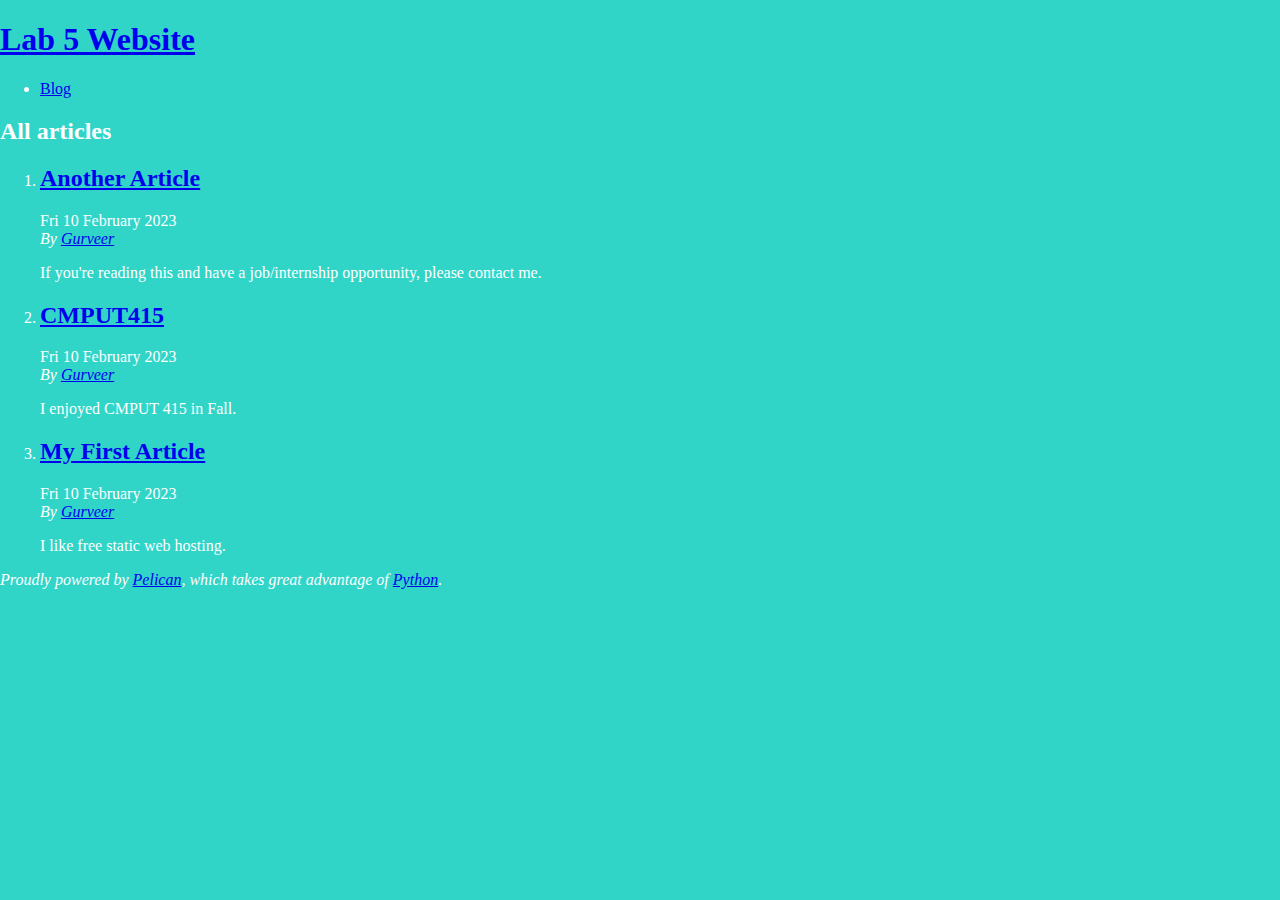
<file: index.html>
<!DOCTYPE html>
<html lang="en">
<head>
        <title>Lab 5 Website</title>
        <meta charset="utf-8" />
        <meta name="generator" content="Pelican" />
        <link href="https://CMPUT-404-Stuff.github.io/feeds/all.atom.xml" type="application/atom+xml" rel="alternate" title="Lab 5 Website Full Atom Feed" />

  <link rel="stylesheet" type="text/css" href="https://CMPUT-404-Stuff.github.io/theme/style.css" />
</head>

<body id="index" class="home">
        <header id="banner" class="body">
                <h1><a href="https://CMPUT-404-Stuff.github.io/">Lab 5 Website</a></h1>
        </header><!-- /#banner -->
        <nav id="menu"><ul>
            <li><a href="https://CMPUT-404-Stuff.github.io/category/blog.html">Blog</a></li>
        </ul></nav><!-- /#menu -->
<section id="content">
<h2>All articles</h2>

<ol id="post-list">
        <li><article class="hentry">
                <header> <h2 class="entry-title"><a href="https://CMPUT-404-Stuff.github.io/another-article.html" rel="bookmark" title="Permalink to Another Article">Another Article</a></h2> </header>
                <footer class="post-info">
                    <time class="published" datetime="2023-02-10T14:48:00-07:00"> Fri 10 February 2023 </time>
                    <address class="vcard author">By
                        <a class="url fn" href="https://CMPUT-404-Stuff.github.io/author/gurveer.html">Gurveer</a>
                    </address>
                </footer><!-- /.post-info -->
                <div class="entry-content"> <p>If you're reading this and have a job/internship opportunity, please contact me.</p> </div><!-- /.entry-content -->
        </article></li>
        <li><article class="hentry">
                <header> <h2 class="entry-title"><a href="https://CMPUT-404-Stuff.github.io/cmput415.html" rel="bookmark" title="Permalink to CMPUT415">CMPUT415</a></h2> </header>
                <footer class="post-info">
                    <time class="published" datetime="2023-02-10T14:48:00-07:00"> Fri 10 February 2023 </time>
                    <address class="vcard author">By
                        <a class="url fn" href="https://CMPUT-404-Stuff.github.io/author/gurveer.html">Gurveer</a>
                    </address>
                </footer><!-- /.post-info -->
                <div class="entry-content"> <p>I enjoyed CMPUT 415 in Fall.</p> </div><!-- /.entry-content -->
        </article></li>
        <li><article class="hentry">
                <header> <h2 class="entry-title"><a href="https://CMPUT-404-Stuff.github.io/my-first-article.html" rel="bookmark" title="Permalink to My First Article">My First Article</a></h2> </header>
                <footer class="post-info">
                    <time class="published" datetime="2023-02-10T14:48:00-07:00"> Fri 10 February 2023 </time>
                    <address class="vcard author">By
                        <a class="url fn" href="https://CMPUT-404-Stuff.github.io/author/gurveer.html">Gurveer</a>
                    </address>
                </footer><!-- /.post-info -->
                <div class="entry-content"> <p>I like free static web hosting.</p> </div><!-- /.entry-content -->
        </article></li>
</ol><!-- /#posts-list -->
</section><!-- /#content -->
        <footer id="contentinfo" class="body">
                <address id="about" class="vcard body">
                Proudly powered by <a href="https://getpelican.com/">Pelican</a>,
                which takes great advantage of <a href="https://www.python.org/">Python</a>.
                </address><!-- /#about -->
        </footer><!-- /#contentinfo -->
</body>
</html>
</file>
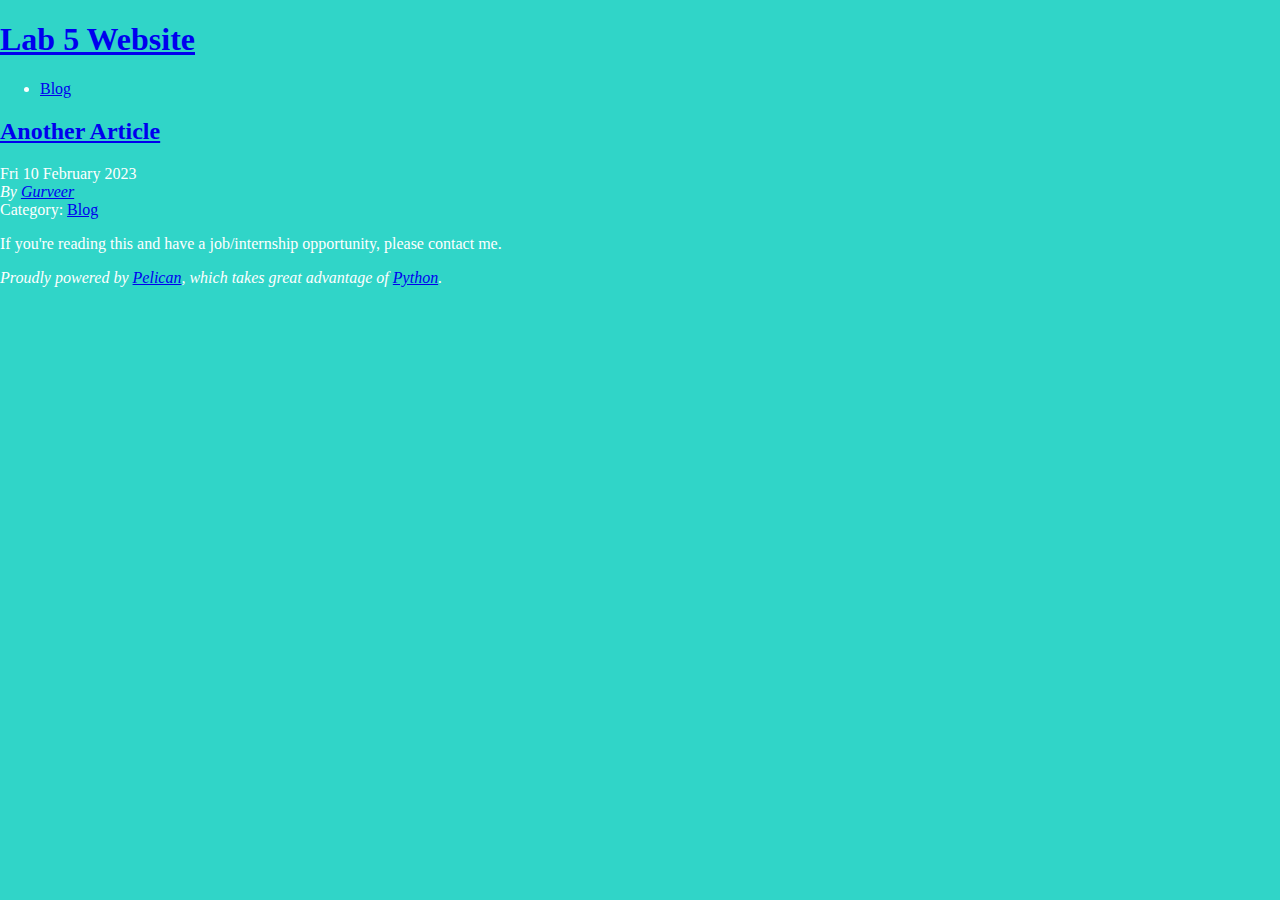
<file: another-article.html>
<!DOCTYPE html>
<html lang="en">
<head>
          <title>Lab 5 Website - Another Article</title>
        <meta charset="utf-8" />
        <meta name="generator" content="Pelican" />
        <link href="https://CMPUT-404-Stuff.github.io/feeds/all.atom.xml" type="application/atom+xml" rel="alternate" title="Lab 5 Website Full Atom Feed" />
        <link href="https://CMPUT-404-Stuff.github.io/feeds/blog.atom.xml" type="application/atom+xml" rel="alternate" title="Lab 5 Website Categories Atom Feed" />

  <link rel="stylesheet" type="text/css" href="https://CMPUT-404-Stuff.github.io/theme/style.css" />





</head>

<body id="index" class="home">
        <header id="banner" class="body">
                <h1><a href="https://CMPUT-404-Stuff.github.io/">Lab 5 Website</a></h1>
        </header><!-- /#banner -->
        <nav id="menu"><ul>
            <li class="active"><a href="https://CMPUT-404-Stuff.github.io/category/blog.html">Blog</a></li>
        </ul></nav><!-- /#menu -->
<section id="content" class="body">
  <header>
    <h2 class="entry-title">
      <a href="https://CMPUT-404-Stuff.github.io/another-article.html" rel="bookmark"
         title="Permalink to Another Article">Another Article</a></h2>
 
  </header>
  <footer class="post-info">
    <time class="published" datetime="2023-02-10T14:48:00-07:00">
      Fri 10 February 2023
    </time>
    <address class="vcard author">
      By           <a class="url fn" href="https://CMPUT-404-Stuff.github.io/author/gurveer.html">Gurveer</a>
    </address>
    <div class="category">
        Category: <a href="https://CMPUT-404-Stuff.github.io/category/blog.html">Blog</a>
    </div>
  </footer><!-- /.post-info -->
  <div class="entry-content">
    <p>If you're reading this and have a job/internship opportunity, please contact me.</p>
  </div><!-- /.entry-content -->
</section>
        <footer id="contentinfo" class="body">
                <address id="about" class="vcard body">
                Proudly powered by <a href="https://getpelican.com/">Pelican</a>,
                which takes great advantage of <a href="https://www.python.org/">Python</a>.
                </address><!-- /#about -->
        </footer><!-- /#contentinfo -->
</body>
</html>
</file>
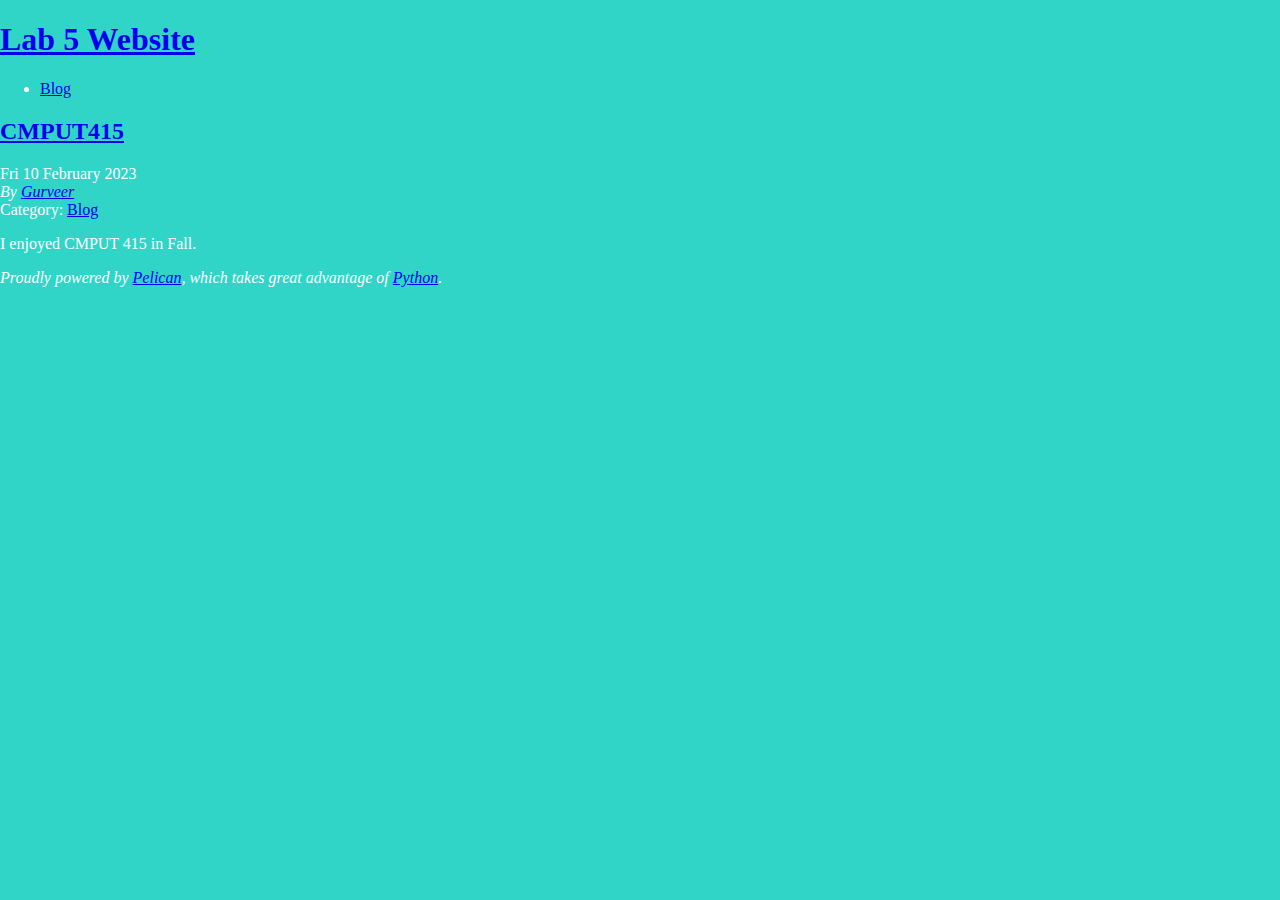
<file: cmput415.html>
<!DOCTYPE html>
<html lang="en">
<head>
          <title>Lab 5 Website - CMPUT415</title>
        <meta charset="utf-8" />
        <meta name="generator" content="Pelican" />
        <link href="https://CMPUT-404-Stuff.github.io/feeds/all.atom.xml" type="application/atom+xml" rel="alternate" title="Lab 5 Website Full Atom Feed" />
        <link href="https://CMPUT-404-Stuff.github.io/feeds/blog.atom.xml" type="application/atom+xml" rel="alternate" title="Lab 5 Website Categories Atom Feed" />

  <link rel="stylesheet" type="text/css" href="https://CMPUT-404-Stuff.github.io/theme/style.css" />





</head>

<body id="index" class="home">
        <header id="banner" class="body">
                <h1><a href="https://CMPUT-404-Stuff.github.io/">Lab 5 Website</a></h1>
        </header><!-- /#banner -->
        <nav id="menu"><ul>
            <li class="active"><a href="https://CMPUT-404-Stuff.github.io/category/blog.html">Blog</a></li>
        </ul></nav><!-- /#menu -->
<section id="content" class="body">
  <header>
    <h2 class="entry-title">
      <a href="https://CMPUT-404-Stuff.github.io/cmput415.html" rel="bookmark"
         title="Permalink to CMPUT415">CMPUT415</a></h2>
 
  </header>
  <footer class="post-info">
    <time class="published" datetime="2023-02-10T14:48:00-07:00">
      Fri 10 February 2023
    </time>
    <address class="vcard author">
      By           <a class="url fn" href="https://CMPUT-404-Stuff.github.io/author/gurveer.html">Gurveer</a>
    </address>
    <div class="category">
        Category: <a href="https://CMPUT-404-Stuff.github.io/category/blog.html">Blog</a>
    </div>
  </footer><!-- /.post-info -->
  <div class="entry-content">
    <p>I enjoyed CMPUT 415 in Fall.</p>
  </div><!-- /.entry-content -->
</section>
        <footer id="contentinfo" class="body">
                <address id="about" class="vcard body">
                Proudly powered by <a href="https://getpelican.com/">Pelican</a>,
                which takes great advantage of <a href="https://www.python.org/">Python</a>.
                </address><!-- /#about -->
        </footer><!-- /#contentinfo -->
</body>
</html>
</file>
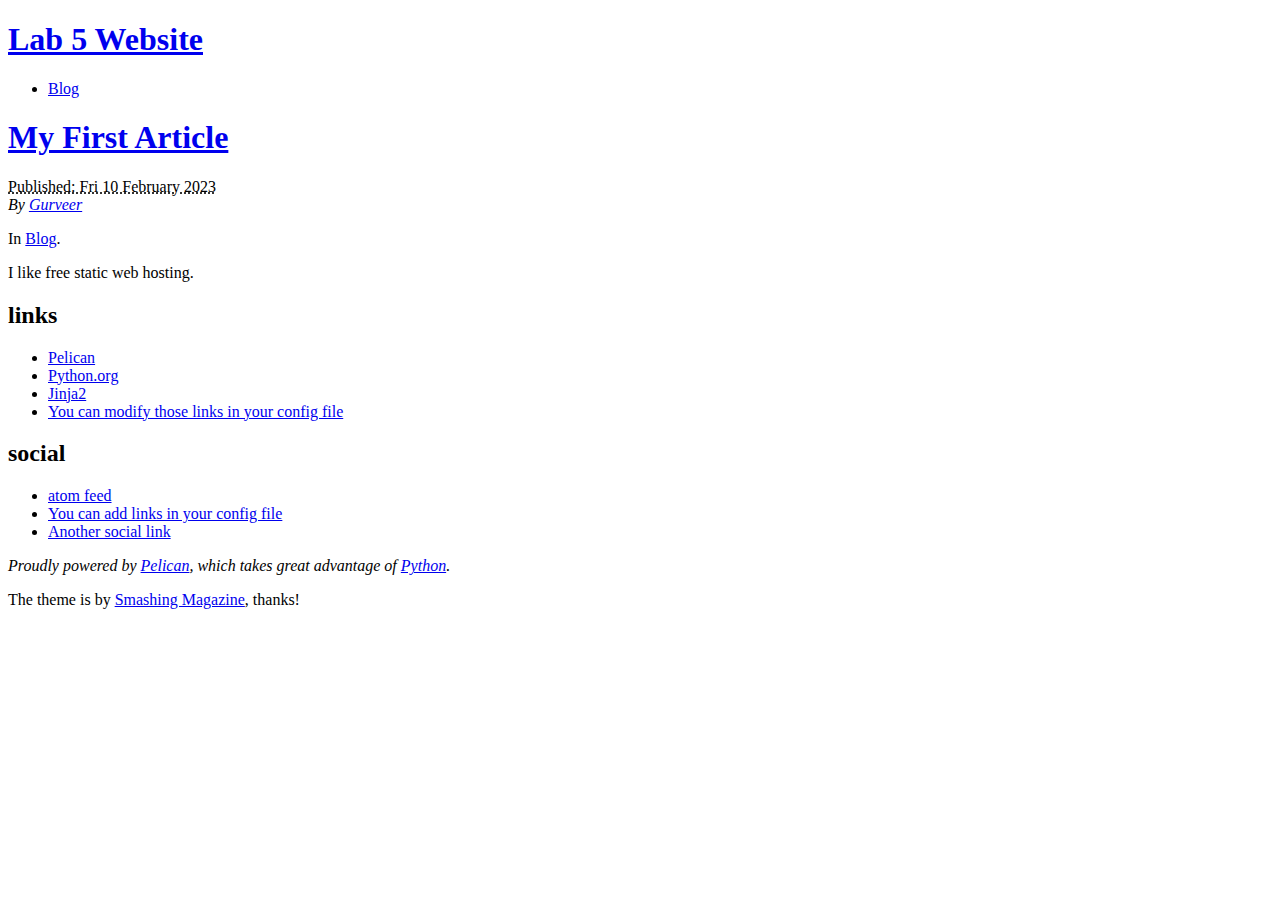
<file: my-first-article.html>
<!DOCTYPE html>
<html lang="en">
<head>
        <meta charset="utf-8" />
        <meta name="viewport" content="width=device-width, initial-scale=1.0" />
        <meta name="generator" content="Pelican" />
        <title>My First Article</title>
        <link rel="stylesheet" href="https://CMPUT-404-Stuff.github.io/theme/css/main.css" />
        <link href="https://CMPUT-404-Stuff.github.io/feeds/all.atom.xml" type="application/atom+xml" rel="alternate" title="Lab 5 Website Atom Feed" />
        <meta name="description" content="I like free static web hosting." />
</head>

<body id="index" class="home">
        <header id="banner" class="body">
                <h1><a href="https://CMPUT-404-Stuff.github.io/">Lab 5 Website</a></h1>
                <nav><ul>
                    <li class="active"><a href="https://CMPUT-404-Stuff.github.io/category/blog.html">Blog</a></li>
                </ul></nav>
        </header><!-- /#banner -->
<section id="content" class="body">
  <article>
    <header>
      <h1 class="entry-title">
        <a href="https://CMPUT-404-Stuff.github.io/my-first-article.html" rel="bookmark"
           title="Permalink to My First Article">My First Article</a></h1>
    </header>

    <div class="entry-content">
<footer class="post-info">
        <abbr class="published" title="2023-02-10T14:48:00-07:00">
                Published: Fri 10 February 2023
        </abbr>

        <address class="vcard author">
                By                         <a class="url fn" href="https://CMPUT-404-Stuff.github.io/author/gurveer.html">Gurveer</a>
        </address>
<p>In <a href="https://CMPUT-404-Stuff.github.io/category/blog.html">Blog</a>.</p>

</footer><!-- /.post-info -->      <p>I like free static web hosting.</p>
    </div><!-- /.entry-content -->

  </article>
</section>
        <section id="extras" class="body">
                <div class="blogroll">
                        <h2>links</h2>
                        <ul>
                            <li><a href="https://getpelican.com/">Pelican</a></li>
                            <li><a href="https://www.python.org/">Python.org</a></li>
                            <li><a href="https://palletsprojects.com/p/jinja/">Jinja2</a></li>
                            <li><a href="#">You can modify those links in your config file</a></li>
                        </ul>
                </div><!-- /.blogroll -->
                <div class="social">
                        <h2>social</h2>
                        <ul>
                            <li><a href="https://CMPUT-404-Stuff.github.io/feeds/all.atom.xml" type="application/atom+xml" rel="alternate">atom feed</a></li>

                            <li><a href="#">You can add links in your config file</a></li>
                            <li><a href="#">Another social link</a></li>
                        </ul>
                </div><!-- /.social -->
        </section><!-- /#extras -->

        <footer id="contentinfo" class="body">
                <address id="about" class="vcard body">
                Proudly powered by <a href="https://getpelican.com/">Pelican</a>, which takes great advantage of <a href="https://www.python.org/">Python</a>.
                </address><!-- /#about -->

                <p>The theme is by <a href="https://www.smashingmagazine.com/2009/08/designing-a-html-5-layout-from-scratch/">Smashing Magazine</a>, thanks!</p>
        </footer><!-- /#contentinfo -->

</body>
</html>
</file>
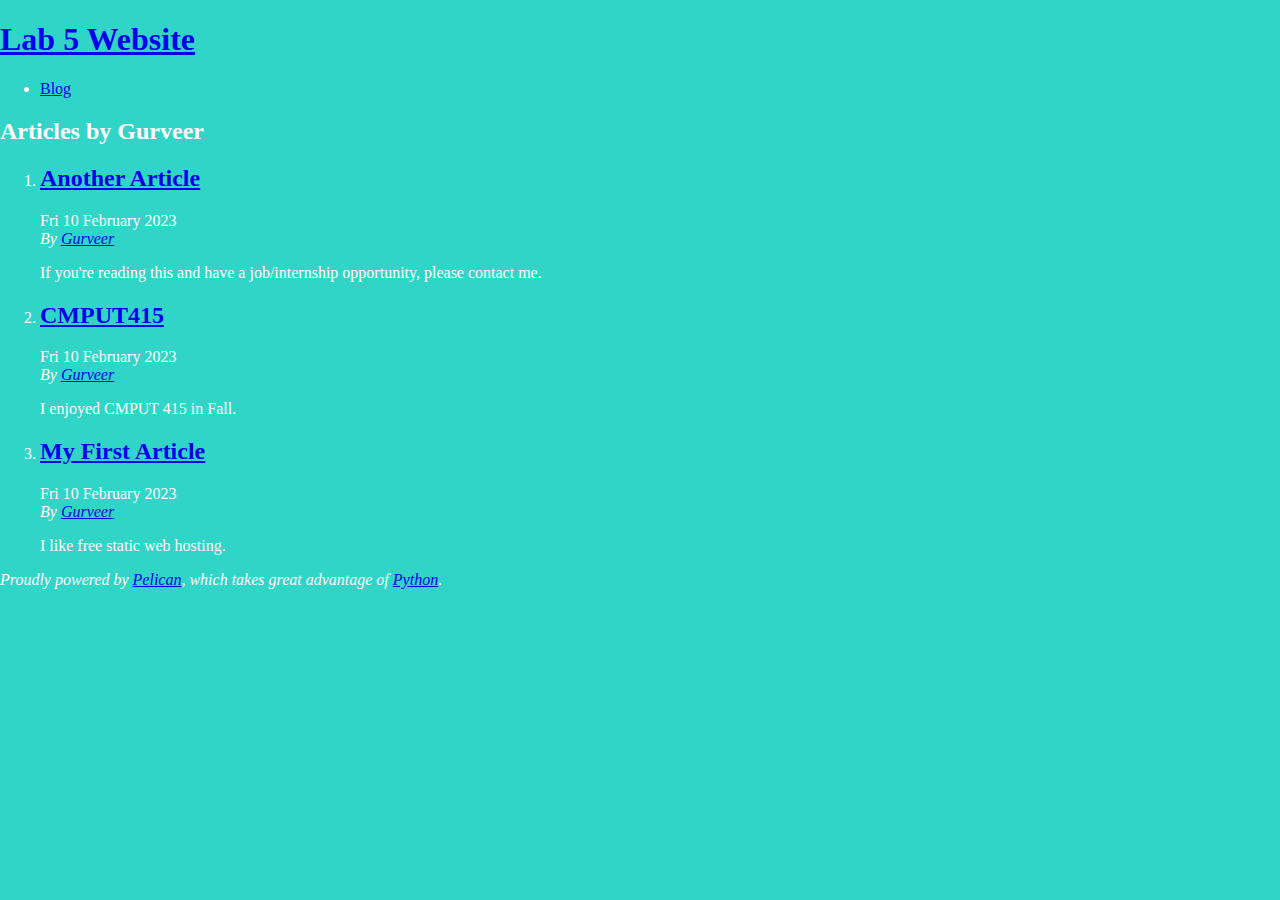
<file: author/gurveer.html>
<!DOCTYPE html>
<html lang="en">
<head>
        <title>Lab 5 Website - Articles by Gurveer</title>
        <meta charset="utf-8" />
        <meta name="generator" content="Pelican" />
        <link href="https://CMPUT-404-Stuff.github.io/feeds/all.atom.xml" type="application/atom+xml" rel="alternate" title="Lab 5 Website Full Atom Feed" />

  <link rel="stylesheet" type="text/css" href="https://CMPUT-404-Stuff.github.io/theme/style.css" />
</head>

<body id="index" class="home">
        <header id="banner" class="body">
                <h1><a href="https://CMPUT-404-Stuff.github.io/">Lab 5 Website</a></h1>
        </header><!-- /#banner -->
        <nav id="menu"><ul>
            <li><a href="https://CMPUT-404-Stuff.github.io/category/blog.html">Blog</a></li>
        </ul></nav><!-- /#menu -->
<section id="content">
<h2>Articles by Gurveer</h2>

<ol id="post-list">
        <li><article class="hentry">
                <header> <h2 class="entry-title"><a href="https://CMPUT-404-Stuff.github.io/another-article.html" rel="bookmark" title="Permalink to Another Article">Another Article</a></h2> </header>
                <footer class="post-info">
                    <time class="published" datetime="2023-02-10T14:48:00-07:00"> Fri 10 February 2023 </time>
                    <address class="vcard author">By
                        <a class="url fn" href="https://CMPUT-404-Stuff.github.io/author/gurveer.html">Gurveer</a>
                    </address>
                </footer><!-- /.post-info -->
                <div class="entry-content"> <p>If you're reading this and have a job/internship opportunity, please contact me.</p> </div><!-- /.entry-content -->
        </article></li>
        <li><article class="hentry">
                <header> <h2 class="entry-title"><a href="https://CMPUT-404-Stuff.github.io/cmput415.html" rel="bookmark" title="Permalink to CMPUT415">CMPUT415</a></h2> </header>
                <footer class="post-info">
                    <time class="published" datetime="2023-02-10T14:48:00-07:00"> Fri 10 February 2023 </time>
                    <address class="vcard author">By
                        <a class="url fn" href="https://CMPUT-404-Stuff.github.io/author/gurveer.html">Gurveer</a>
                    </address>
                </footer><!-- /.post-info -->
                <div class="entry-content"> <p>I enjoyed CMPUT 415 in Fall.</p> </div><!-- /.entry-content -->
        </article></li>
        <li><article class="hentry">
                <header> <h2 class="entry-title"><a href="https://CMPUT-404-Stuff.github.io/my-first-article.html" rel="bookmark" title="Permalink to My First Article">My First Article</a></h2> </header>
                <footer class="post-info">
                    <time class="published" datetime="2023-02-10T14:48:00-07:00"> Fri 10 February 2023 </time>
                    <address class="vcard author">By
                        <a class="url fn" href="https://CMPUT-404-Stuff.github.io/author/gurveer.html">Gurveer</a>
                    </address>
                </footer><!-- /.post-info -->
                <div class="entry-content"> <p>I like free static web hosting.</p> </div><!-- /.entry-content -->
        </article></li>
</ol><!-- /#posts-list -->
</section><!-- /#content -->
        <footer id="contentinfo" class="body">
                <address id="about" class="vcard body">
                Proudly powered by <a href="https://getpelican.com/">Pelican</a>,
                which takes great advantage of <a href="https://www.python.org/">Python</a>.
                </address><!-- /#about -->
        </footer><!-- /#contentinfo -->
</body>
</html>
</file>
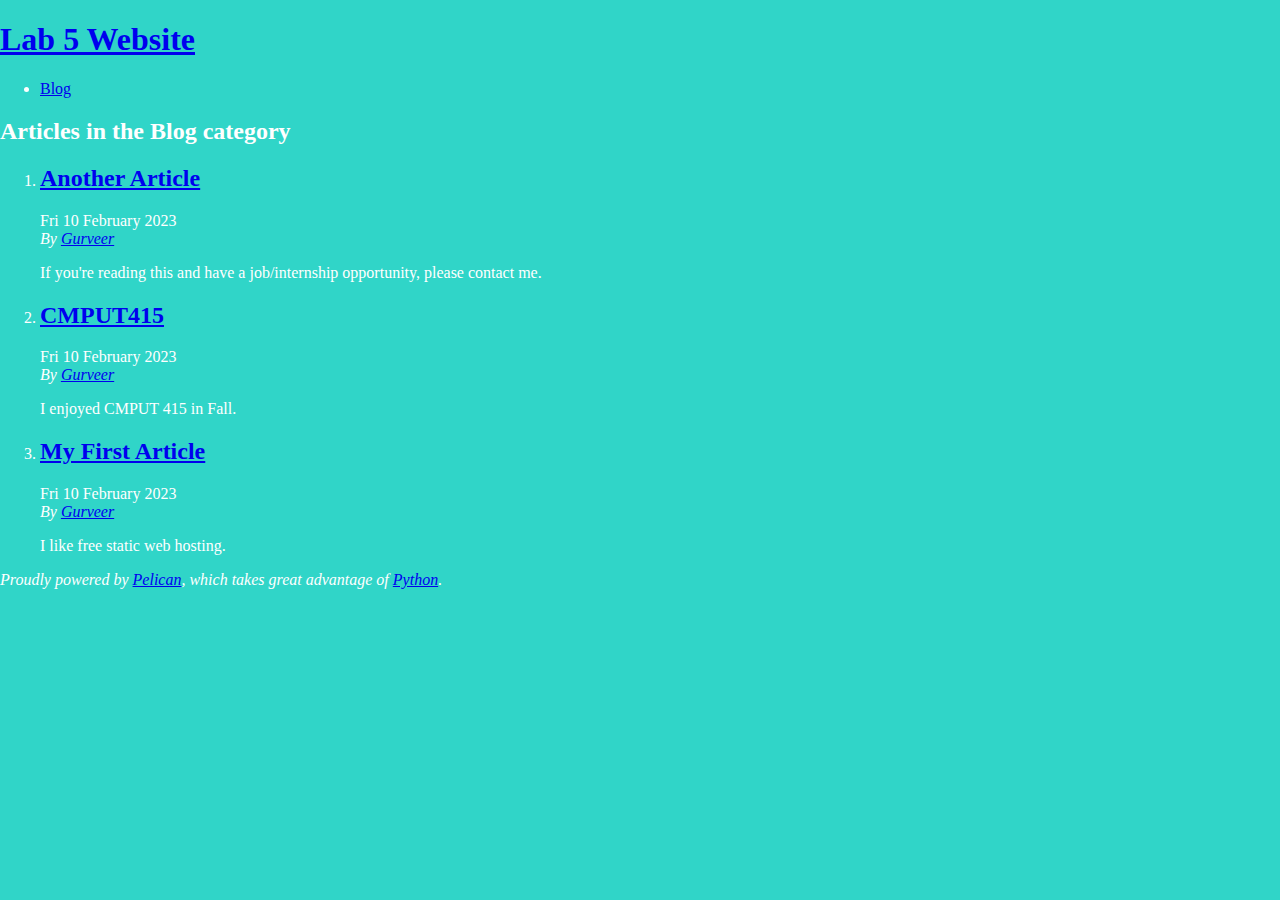
<file: category/blog.html>
<!DOCTYPE html>
<html lang="en">
<head>
        <title>Lab 5 Website - Blog category</title>
        <meta charset="utf-8" />
        <meta name="generator" content="Pelican" />
        <link href="https://CMPUT-404-Stuff.github.io/feeds/all.atom.xml" type="application/atom+xml" rel="alternate" title="Lab 5 Website Full Atom Feed" />
        <link href="https://CMPUT-404-Stuff.github.io/feeds/blog.atom.xml" type="application/atom+xml" rel="alternate" title="Lab 5 Website Categories Atom Feed" />

  <link rel="stylesheet" type="text/css" href="https://CMPUT-404-Stuff.github.io/theme/style.css" />
</head>

<body id="index" class="home">
        <header id="banner" class="body">
                <h1><a href="https://CMPUT-404-Stuff.github.io/">Lab 5 Website</a></h1>
        </header><!-- /#banner -->
        <nav id="menu"><ul>
            <li class="active"><a href="https://CMPUT-404-Stuff.github.io/category/blog.html">Blog</a></li>
        </ul></nav><!-- /#menu -->
<section id="content">
<h2>Articles in the Blog category</h2>

<ol id="post-list">
        <li><article class="hentry">
                <header> <h2 class="entry-title"><a href="https://CMPUT-404-Stuff.github.io/another-article.html" rel="bookmark" title="Permalink to Another Article">Another Article</a></h2> </header>
                <footer class="post-info">
                    <time class="published" datetime="2023-02-10T14:48:00-07:00"> Fri 10 February 2023 </time>
                    <address class="vcard author">By
                        <a class="url fn" href="https://CMPUT-404-Stuff.github.io/author/gurveer.html">Gurveer</a>
                    </address>
                </footer><!-- /.post-info -->
                <div class="entry-content"> <p>If you're reading this and have a job/internship opportunity, please contact me.</p> </div><!-- /.entry-content -->
        </article></li>
        <li><article class="hentry">
                <header> <h2 class="entry-title"><a href="https://CMPUT-404-Stuff.github.io/cmput415.html" rel="bookmark" title="Permalink to CMPUT415">CMPUT415</a></h2> </header>
                <footer class="post-info">
                    <time class="published" datetime="2023-02-10T14:48:00-07:00"> Fri 10 February 2023 </time>
                    <address class="vcard author">By
                        <a class="url fn" href="https://CMPUT-404-Stuff.github.io/author/gurveer.html">Gurveer</a>
                    </address>
                </footer><!-- /.post-info -->
                <div class="entry-content"> <p>I enjoyed CMPUT 415 in Fall.</p> </div><!-- /.entry-content -->
        </article></li>
        <li><article class="hentry">
                <header> <h2 class="entry-title"><a href="https://CMPUT-404-Stuff.github.io/my-first-article.html" rel="bookmark" title="Permalink to My First Article">My First Article</a></h2> </header>
                <footer class="post-info">
                    <time class="published" datetime="2023-02-10T14:48:00-07:00"> Fri 10 February 2023 </time>
                    <address class="vcard author">By
                        <a class="url fn" href="https://CMPUT-404-Stuff.github.io/author/gurveer.html">Gurveer</a>
                    </address>
                </footer><!-- /.post-info -->
                <div class="entry-content"> <p>I like free static web hosting.</p> </div><!-- /.entry-content -->
        </article></li>
</ol><!-- /#posts-list -->
</section><!-- /#content -->
        <footer id="contentinfo" class="body">
                <address id="about" class="vcard body">
                Proudly powered by <a href="https://getpelican.com/">Pelican</a>,
                which takes great advantage of <a href="https://www.python.org/">Python</a>.
                </address><!-- /#about -->
        </footer><!-- /#contentinfo -->
</body>
</html>
</file>
